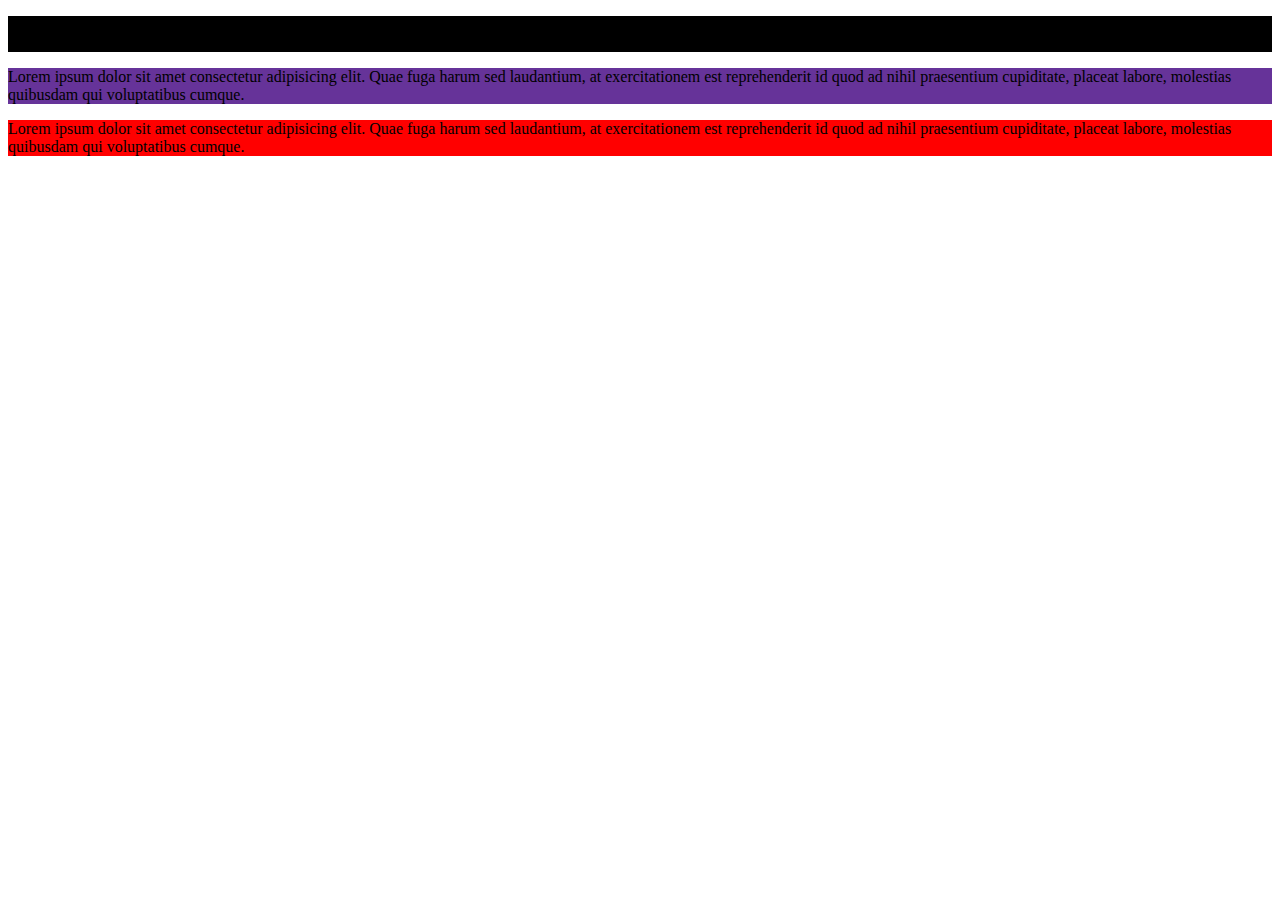
<file: index.html>
<!DOCTYPE html>
<html lang="en">
<head>
    <meta charset="UTF-8">
    <meta name="viewport" content="width=device-width, initial-scale=1.0">
    <title>Document</title>
    <link rel="stylesheet" href="styles.css">
</head>
<body>
    <p class="parrafo">Lorem ipsum dolor sit amet consectetur adipisicing elit. Quae fuga harum sed laudantium, at exercitationem est reprehenderit id quod ad nihil praesentium cupiditate, placeat labore, molestias quibusdam qui voluptatibus cumque.</p>
    <p id="parrafo">Lorem ipsum dolor sit amet consectetur adipisicing elit. Quae fuga harum sed laudantium, at exercitationem est reprehenderit id quod ad nihil praesentium cupiditate, placeat labore, molestias quibusdam qui voluptatibus cumque.</p>
    <p>Lorem ipsum dolor sit amet consectetur adipisicing elit. Quae fuga harum sed laudantium, at exercitationem est reprehenderit id quod ad nihil praesentium cupiditate, placeat labore, molestias quibusdam qui voluptatibus cumque.</p>
    
</body>
</html>
</file>
<file: styles.css>
p{
    background-color: red;
}
.parrafo{
    background-color: black;
}
#parrafo{
    background-color: rebeccapurple;
}
</file>
